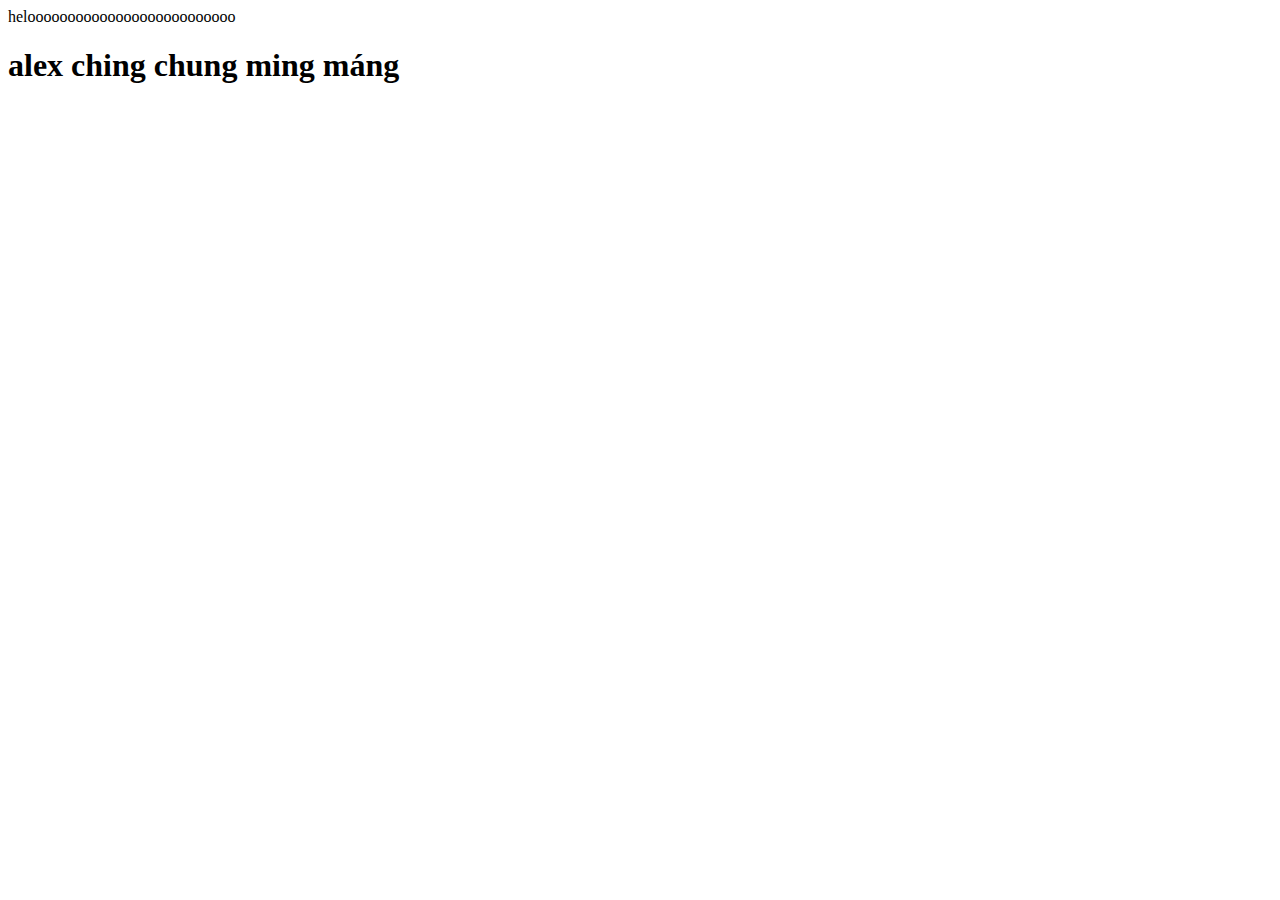
<file: index.html>
<!DOCTYPE html>
<html lang="en">
<head>
    <meta charset="UTF-8">
    <meta name="viewport" content="width=device-width, initial-scale=1.0">
    <title>easdasdasdaw</title>
</head>
<body>
    <p1>heloooooooooooooooooooooooooo</p1>
    <h1>alex ching chung ming máng</h1>
</body>
</html>
</file>
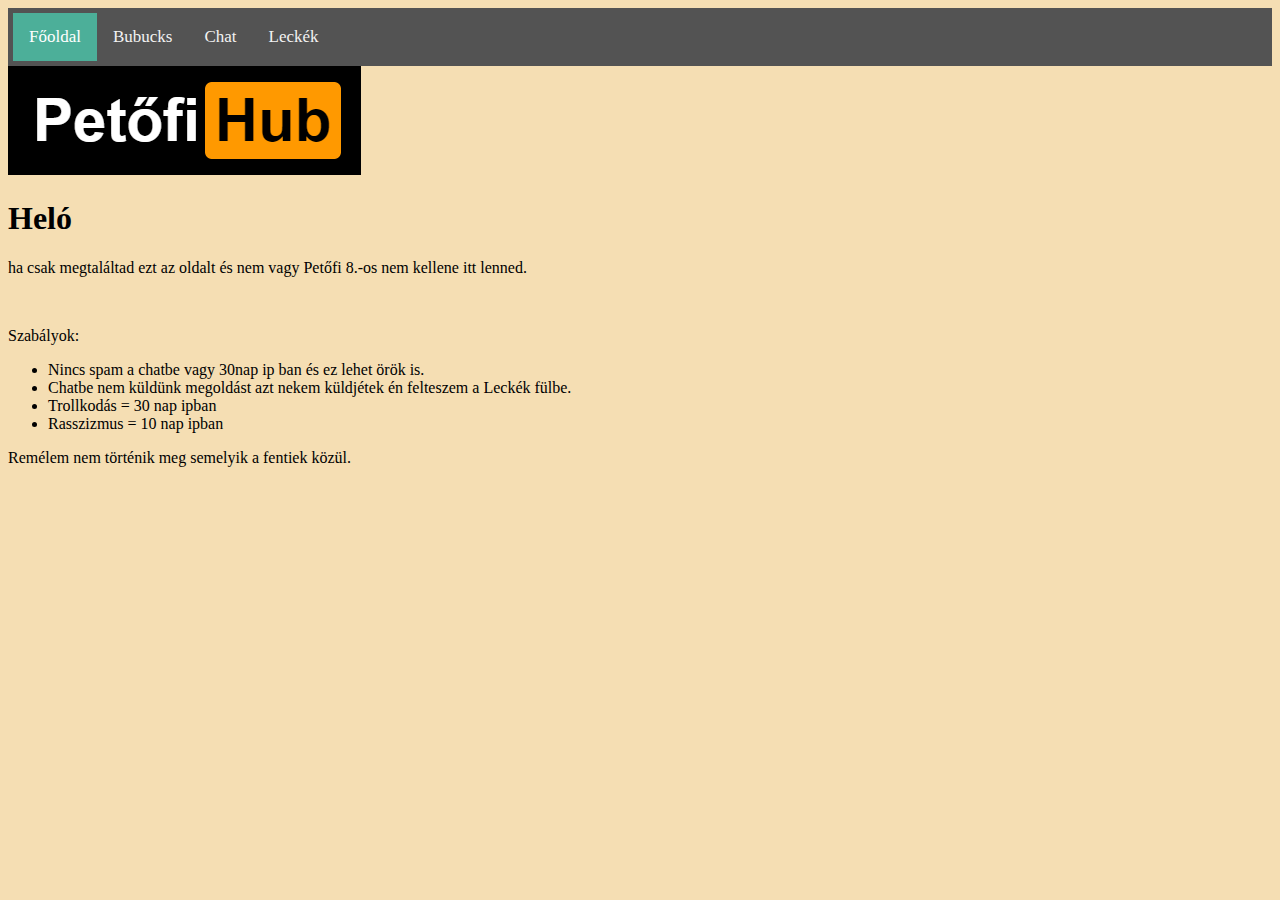
<file: Főoldal.html>
<!DOCTYPE html>
<html lang="en">
<head>
    <meta charset="UTF-8">
    <meta name="viewport" content="width=device-width, initial-scale=1.0">
    <title>PH</title>
</head>
<body>
    <link href="frameworks2.css" rel="stylesheet" type="text/css">
<div class="topnav">
    <nav>
        <a class="active" href="Főoldal.html">Főoldal</a>
        <a href="Bobucks.html">Bubucks</a>
        <a href="chat.html">Chat</a>
        <a href="leckék.html">Leckék</a>
    </nav>
</div>
<img src="ph.png" alt="PH">
    <h1>Heló</h1>
    <p>ha csak megtaláltad ezt az oldalt és nem vagy Petőfi 8.-os nem kellene itt lenned.</p> <br />
    <p>Szabályok:</p>
    <ul>
        <li>Nincs spam a chatbe vagy 30nap ip ban és ez lehet örök is.</li>
        <li>Chatbe nem küldünk megoldást azt nekem küldjétek én felteszem a Leckék fülbe.</li>
        <li>Trollkodás = 30 nap ipban</li>
        <li>Rasszizmus = 10 nap ipban</li>
    </ul>
    <p>Remélem nem történik meg semelyik a fentiek közül.</p>
</body>
</html>
</file>
<file: frameworks2.css>
body {
  background-color: wheat;
}
.topnav {
  background-color:rgb(83, 83, 83);
  overflow: hidden;
  padding: 5px;
  padding-inline-end: 10px;
}

.topnav a {
  float: left;
  color: #f2f2f2;
  text-align: center;
  padding: 14px 16px;
  text-decoration: none;
  font-size: 17px;
}

.topnav a:hover {
  background-color: #ddd;
  color: black;
}

.topnav a.active {
  background-color: #4caf99;
  color: white;
}
</file>
